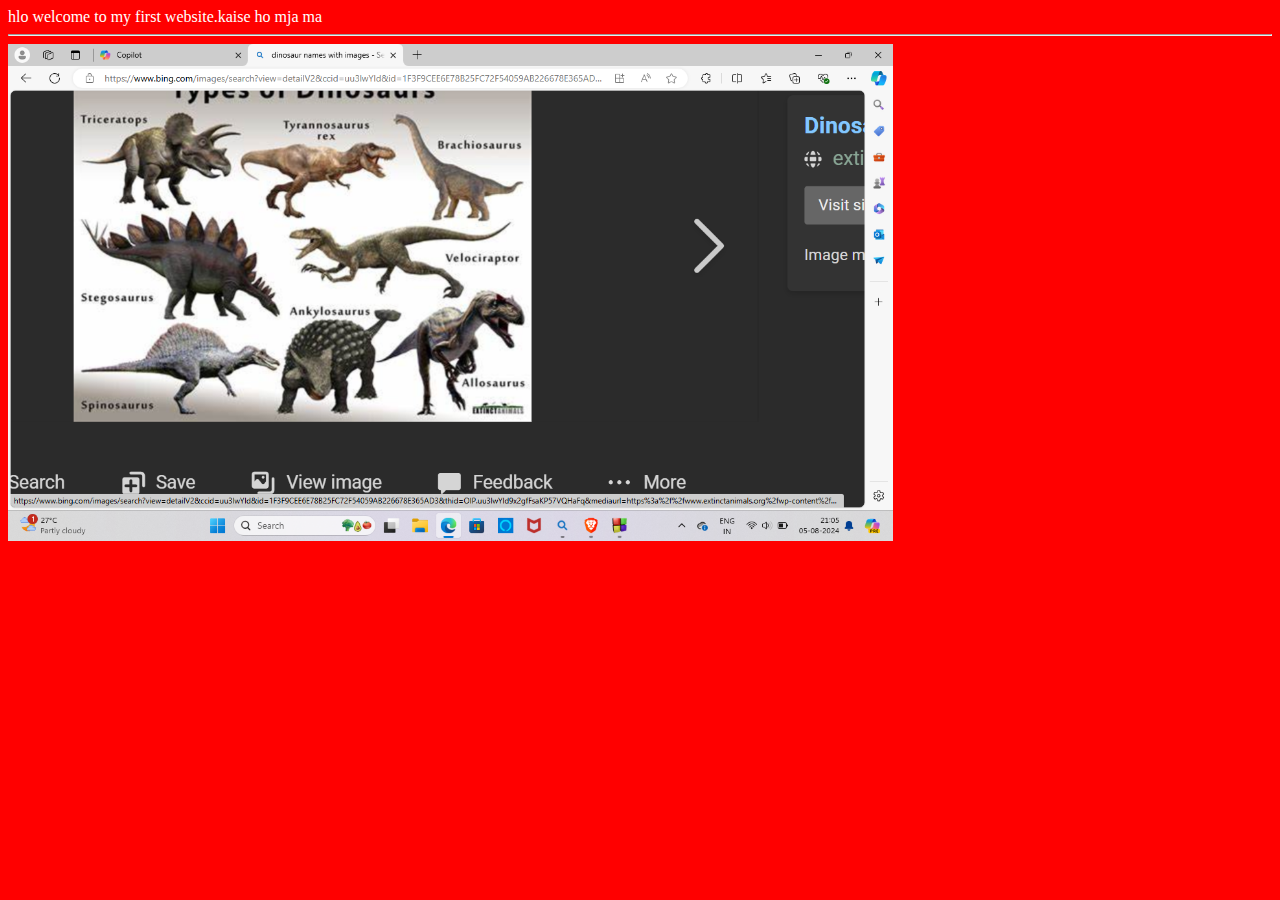
<file: my first html website/index.html>
<!DOCTYPE html>
<html lang="en">
<head>
    <meta charset="UTF-8">
    <meta name="viewport" content="width=device-width, initial-scale=1.0">
    <title>my first website</title>
    <link rel="stylesheet" href="style.css">
</head>
<body>
   hlo welcome to my first website.kaise ho mja ma
   <br>
   <hr>
<script src="script.js"></script>
<img src="mahi.png">
</body> 
</html>
</file>
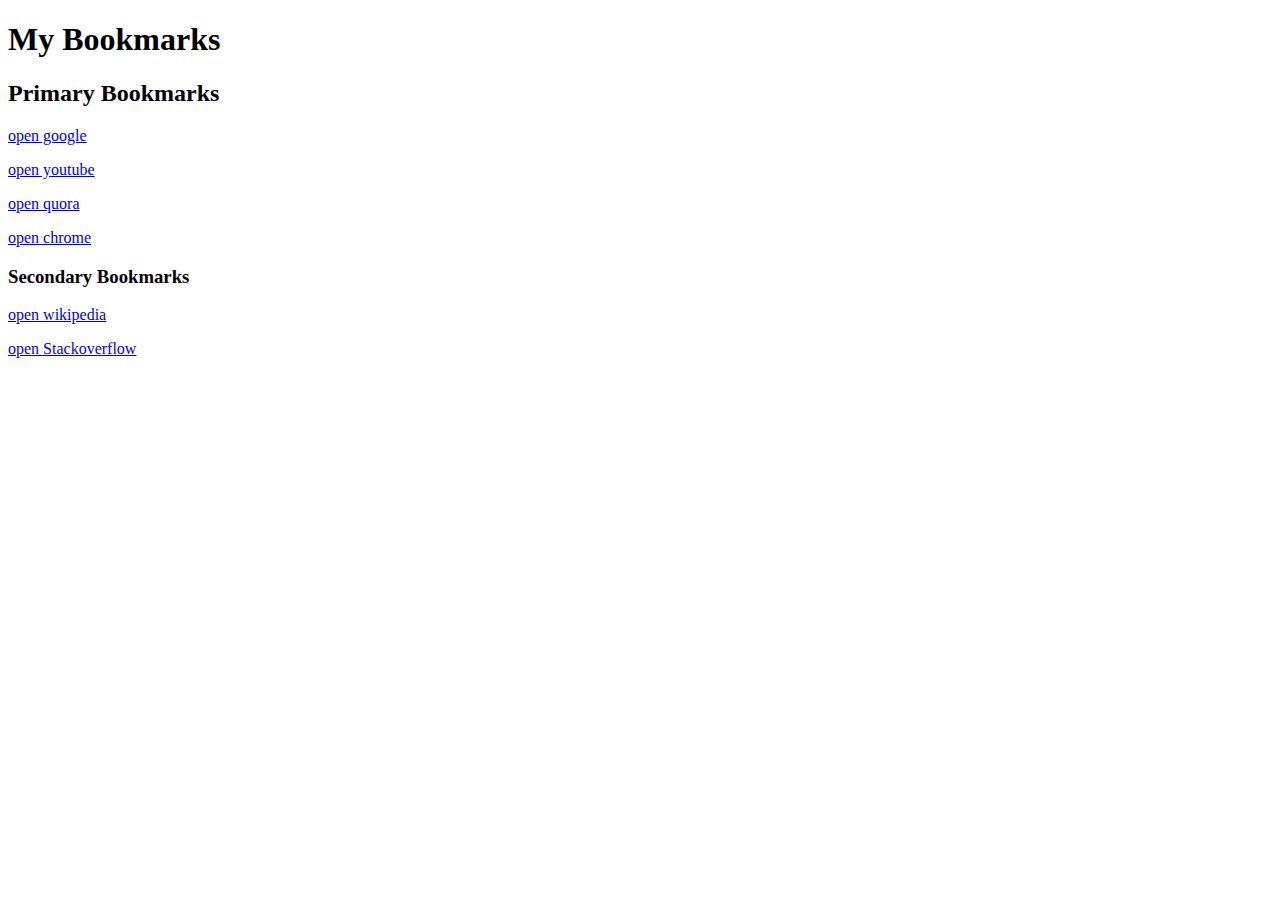
<file: Bookmark manager.html>
<!DOCTYPE html>
<html lang="en">
<head>
    <meta charset="UTF-8">
    <meta name="viewport" content="width=device-width, initial-scale=1.0">
    <title>Bookmark-Manager = code with mahi</title>
</head>
<body>
    <h1>My Bookmarks</h1>
    <h2>Primary Bookmarks</h2>
    <p> <a  target="_blank" href="https://www.google.com">open google</a></p>
   <p> <a  target="_blank" href="https://www.youtube.com">open youtube</a></p>
   <p> <a  target="_blank" href="https://www.quora.com">open quora</a></p>
    <p> <a  target="_blank" href="https://www.chrome.com">open chrome</a></p>
    <h3>Secondary Bookmarks</h3>
    <p> <a  target="_blank" href="https://www.wikipedia.com">open wikipedia</a></p>
    <p> <a  target="_blank" href="https://www.Stackoverflow.com">open Stackoverflow</a></p>
</body>
</html>
</file>
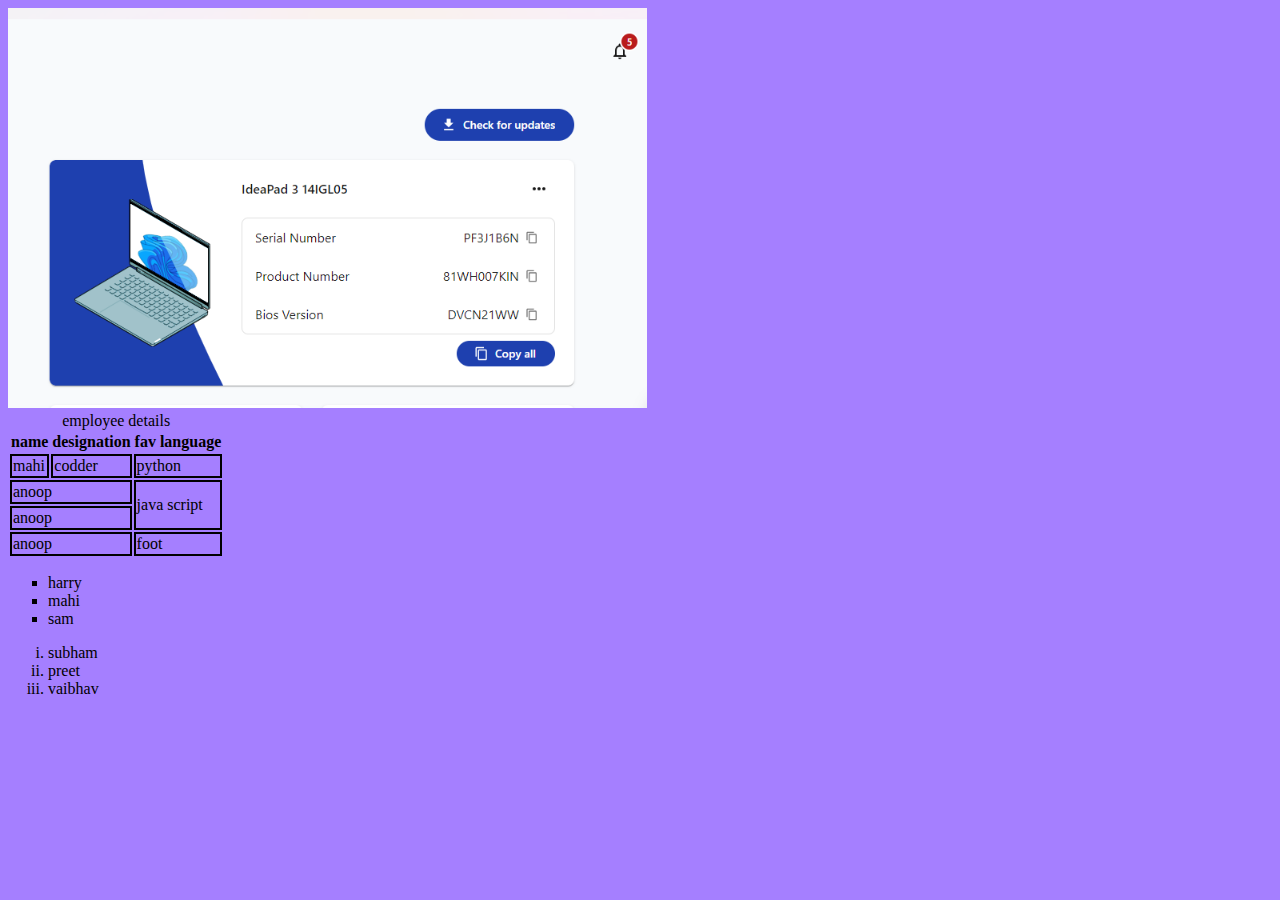
<file: part-05/mahi.html>
<!DOCTYPE html>
<html lang="en">

<head>
    <meta charset="UTF-8">
    <meta name="viewport" content="width=device-width, initial-scale=1.0">
    <title>Images</title>
    <link rel="stylesheet" href="mahi.css">
</head>

<body>
    <img height="400" src="lapi.png" alt="laptop image">
    <br>
    <table>
        <caption>employee details</caption>
        <thead>

            <tr>
                <th>name</th>
                <th>designation</th>
                <th>fav language</th>
            </tr>
        </thead>
        <tbody>
            <tr>
                <td>mahi</td>
                <td>codder</td>
                <td>python</td>
            </tr>
            <tr>
                <td colspan="2">anoop</td>
                <td rowspan="2">java script</td>
            </tr>
            <tr>
                <td colspan="2">anoop</td>
            </tr>
        </tbody>
        <tfoot>
            <tr>
                <td colspan="2">anoop</td>
                <td rowspan="2">foot</td>
            </tr> 
        </tfoot>

    </table>
    <ul type="square">
        <li>harry</li>
        <li>mahi</li>
        <li>sam</li>
       </ul>
       <ol type="i">
           <li>subham</li>
           <li>preet</li>
           <li>vaibhav</li>
       </ol>
</body>

</html>
</file>
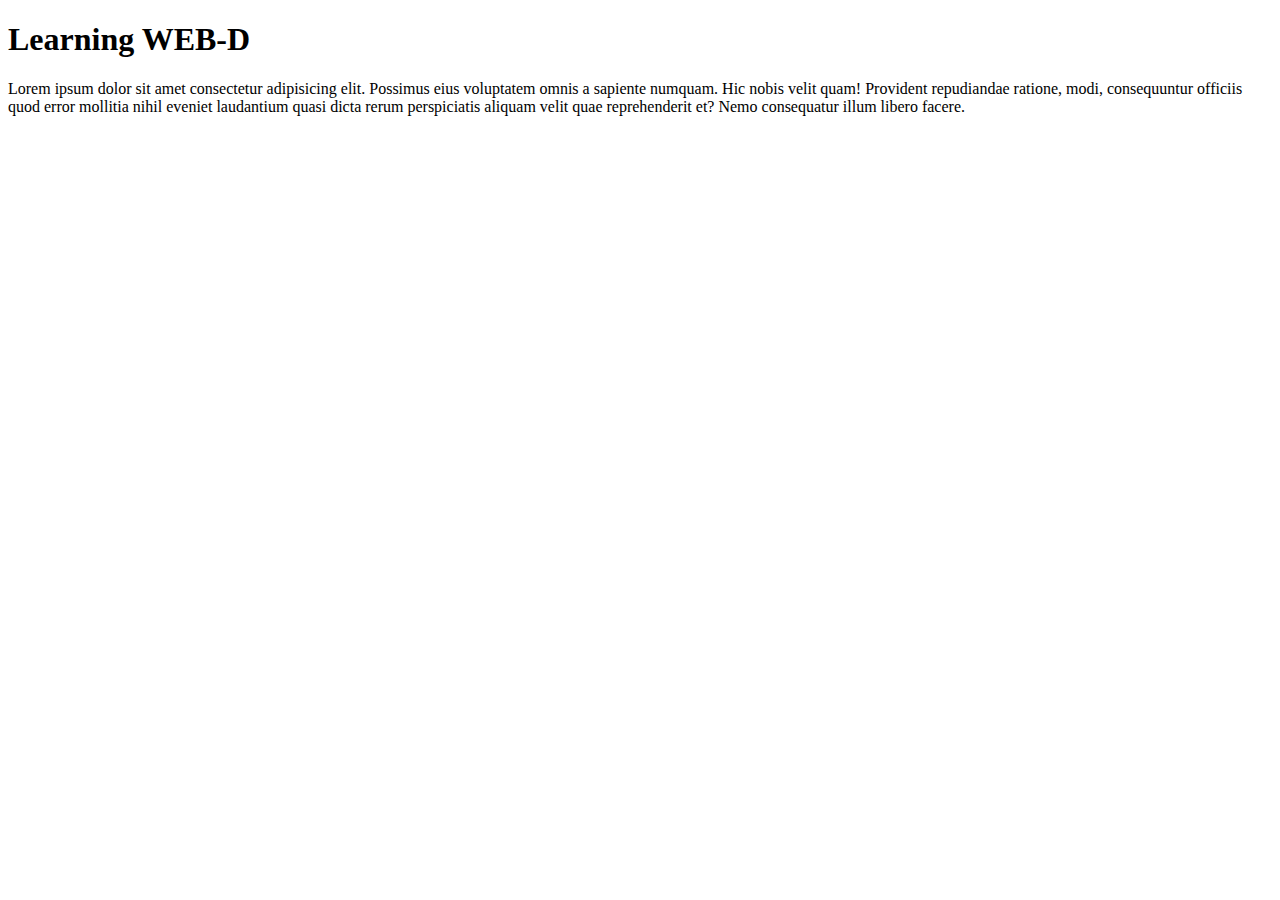
<file: part-06/mahi6.html>
<!DOCTYPE html>
<html lang="en">
<head>
    <meta charset="UTF-8">
    <meta name="viewport" content="width=device-width, initial-scale=1.0">
    <meta name="description" content="this is a page which contains how to learn web-d">
    <title>CODE WITH MAHI- WEBDEVELOPMENT LEARNING</title>
</head>
<body>
    <h1>Learning WEB-D</h1>
    <p>Lorem ipsum dolor sit amet consectetur adipisicing elit. Possimus eius voluptatem omnis a sapiente numquam. Hic nobis velit quam! Provident repudiandae ratione, modi, consequuntur officiis quod error mollitia nihil eveniet laudantium quasi dicta rerum perspiciatis aliquam velit quae reprehenderit et? Nemo consequatur illum libero facere.</p>
    
</body>
</html>
</file>
<file: my first html website/style.css>
body{
    background-color: red;
color: white;
}
img {
    border: 20;
    width: 70%;
    height: 70%;
}
</file>
<file: part-05/mahi.css>
body{
    background-color: rgb(165, 127, 255);
}
td{
    border: 2px solid black;
}
</file>
